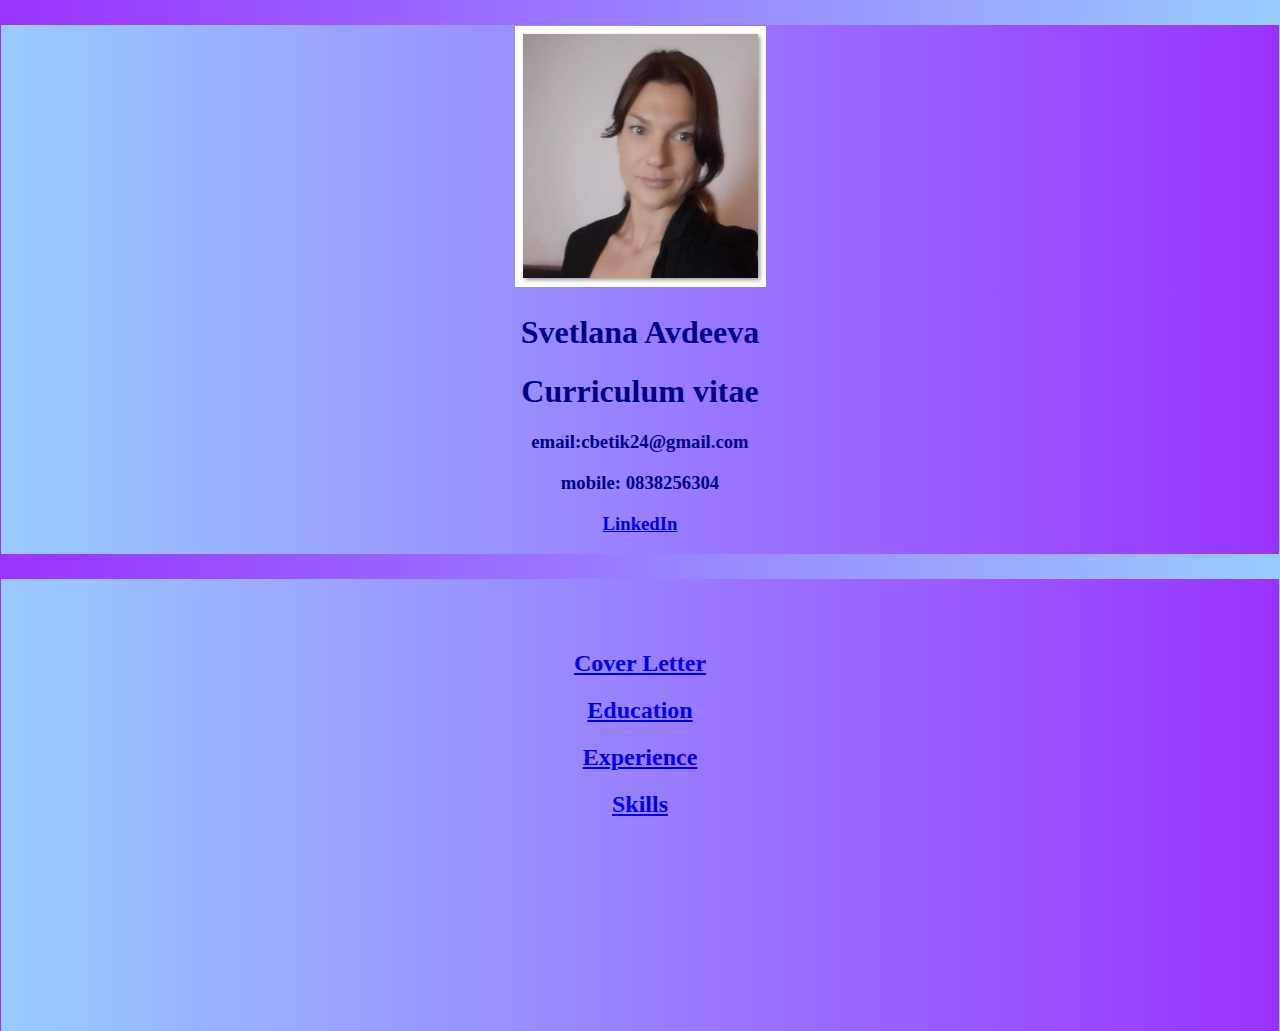
<file: index.html>
<!DOCTYPE html>
<html>
	<head>
		<title>CV</title>
		<link href="https://cdn.jsdelivr.net/npm/bootstrap@5.1.3/dist/css/bootstrap.min.css" rel="stylesheet" integrity="sha384-1BmE4kWBq78iYhFldvKuhfTAU6auU8tT94WrHftjDbrCEXSU1oBoqyl2QvZ6jIW3" crossorigin="anonymous">
		<script src="https://cdn.jsdelivr.net/npm/bootstrap@5.1.3/dist/js/bootstrap.bundle.min.js" integrity="sha384-ka7Sk0Gln4gmtz2MlQnikT1wXgYsOg+OMhuP+IlRH9sENBO0LRn5q+8nbTov4+1p" crossorigin="anonymous"></script>
		<link rel="stylesheet" href="style/style.css"/>
	</head>
	<body>
		<div class="container">
			<div class="row">
				<div class="col-sm-2 col-lg-3 show">
					<img src="images/pic.jpg" alt="photo">
				</div>
				<div class="col-sm-9 col-lg-9 show">
					<h1>Svetlana Avdeeva</h1>
					<h1>Curriculum vitae</h1>
					<h3>email:cbetik24@gmail.com
					<p>mobile: 0838256304</p>
					<p><a href="https://www.linkedin.com/in/lana-a-68714327/" target="_blank">LinkedIn</a></p></h3>
				</div>
			</div>
			<div class="row">
				<div class="col-sm-3 col-lg-3 show sidebar">
					<h2 id="links"><a href="Cover Letter/index.html">Cover Letter</a></h2>
					<h2 id="links"><a href="Education/index.html">Education</a></h2>
					<h2 id="links"><a href="Experience/index.html">Experience</a></h2>
					<h2 id="links"><a href="Skills/index.html">Skills</a></h2>
				</div>
			</div>
		</div>
	</body>
</html>
</file>
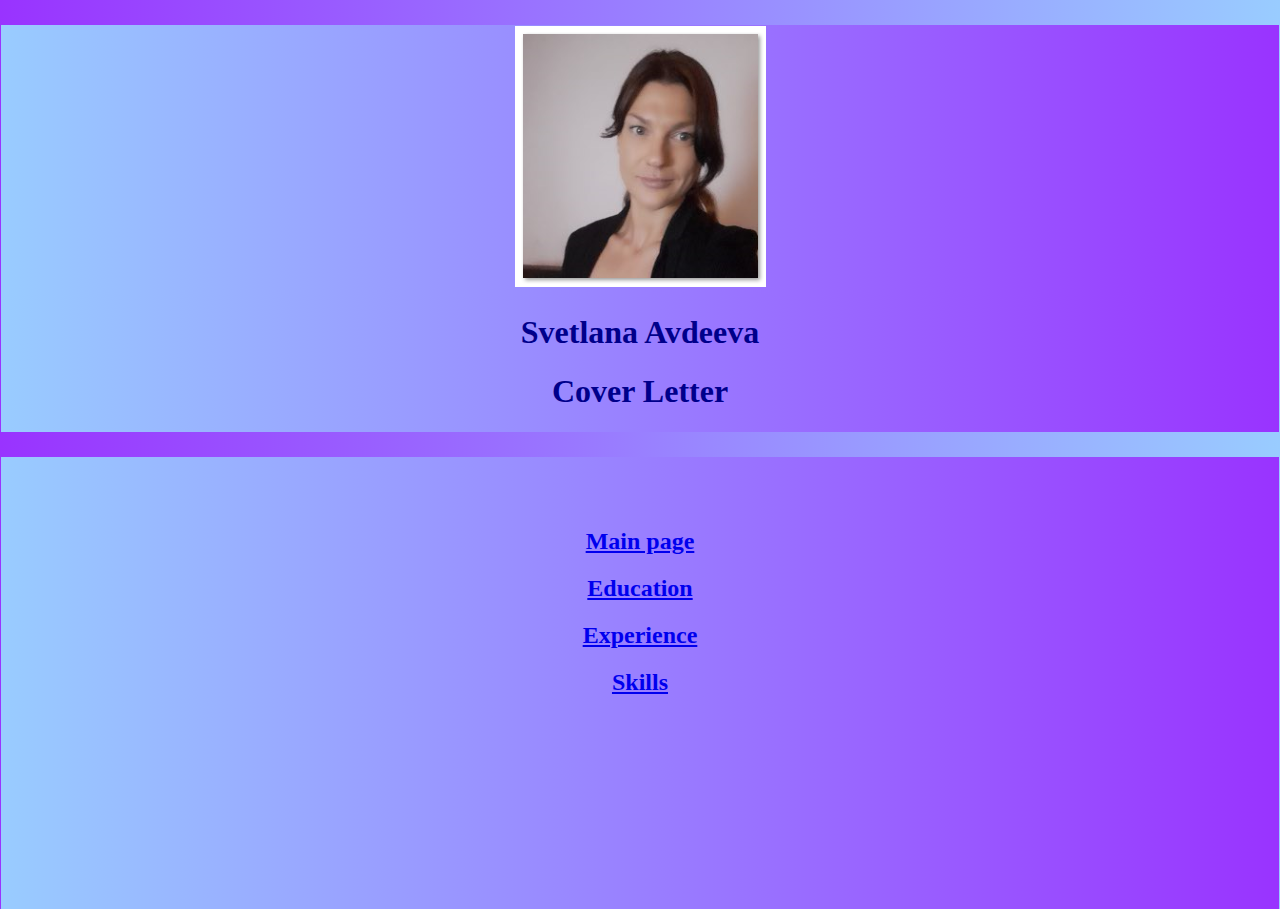
<file: Cover letter/index.html>
<!DOCTYPE html>
<html>
	<head>
		<title>Cover letter</title>
		<link href="https://cdn.jsdelivr.net/npm/bootstrap@5.1.3/dist/css/bootstrap.min.css" rel="stylesheet" integrity="sha384-1BmE4kWBq78iYhFldvKuhfTAU6auU8tT94WrHftjDbrCEXSU1oBoqyl2QvZ6jIW3" crossorigin="anonymous">
		<script src="https://cdn.jsdelivr.net/npm/bootstrap@5.1.3/dist/js/bootstrap.bundle.min.js" integrity="sha384-ka7Sk0Gln4gmtz2MlQnikT1wXgYsOg+OMhuP+IlRH9sENBO0LRn5q+8nbTov4+1p" crossorigin="anonymous"></script>
		<link rel="stylesheet" href="../style/style.css"/>
	</head>
	<body>
		<div class="container">
			<div class="row">
				<div class="col-sm-3 col-lg-3 show">
					<img src="../images/pic.jpg" alt="photo">
				</div>
				<div class="col-sm-9 col-lg-9 show">
					<h1>Svetlana Avdeeva</h1>
					<h1>Cover Letter</h1>
				</div>
			</div>
			<div class="row">
				<div class="col-sm-3 col-lg-3 show sidebar">
					<h2 id="links"><a href="../index.html">Main page</a></h2>
					<h2 id="links"><a href="../Education/index.html">Education</a></h2>
					<h2 id="links"><a href="../Experience/index.html">Experience</a></h2>
					<h2 id="links"><a href="../Skills/index.html">Skills</a></h2>
				</div>
			</div>
		</div>
	</body>
</html>
</file>
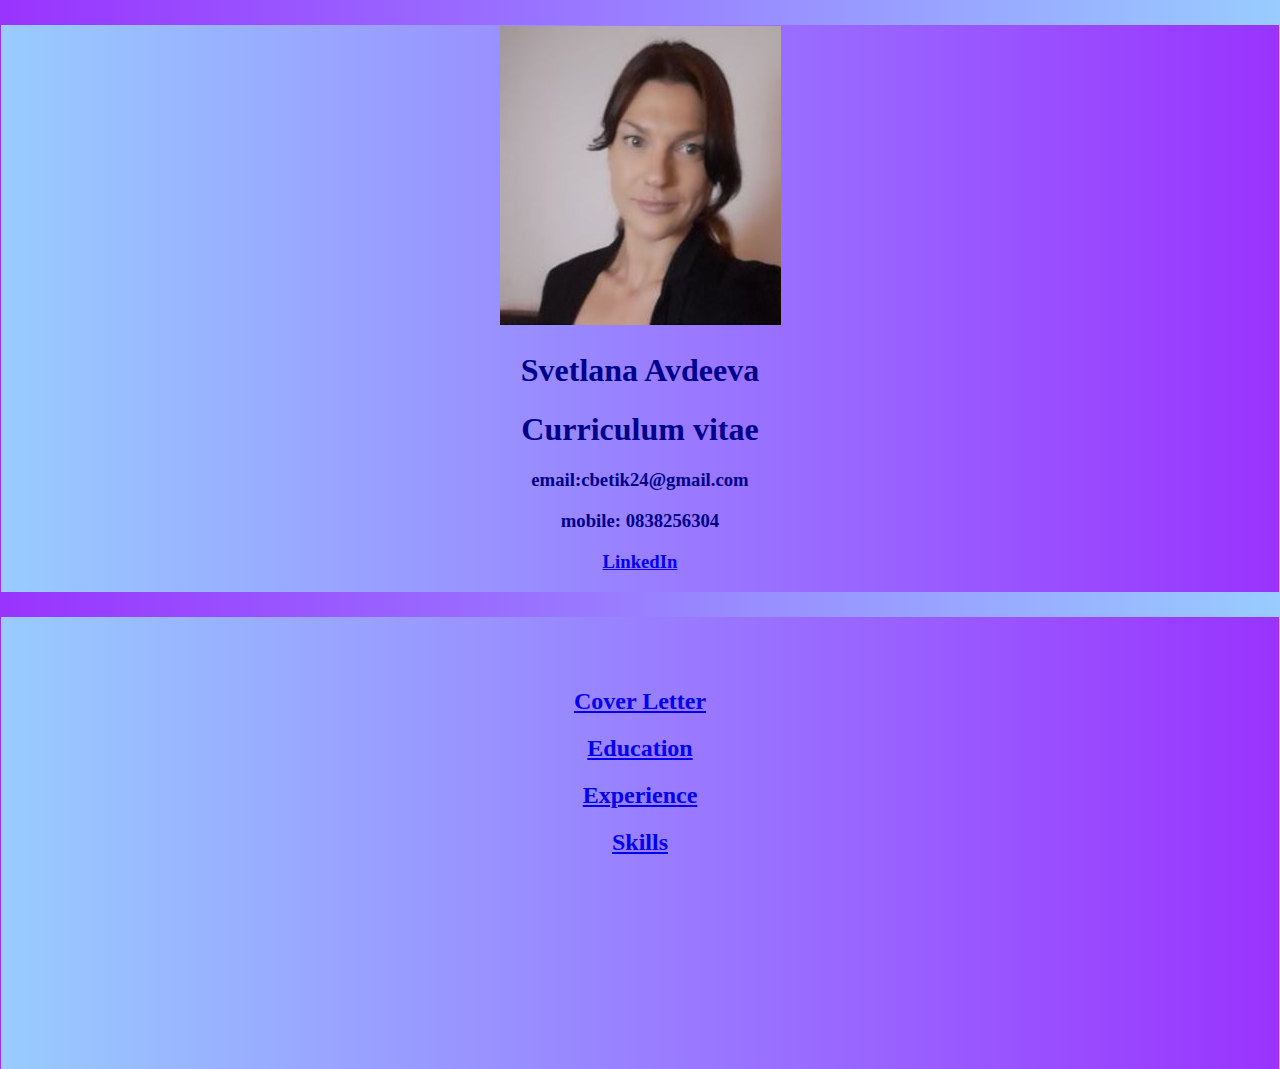
<file: CV/index.html>
<!DOCTYPE html>
<html>
	<head>
		<title>CV</title>
		<link href="https://cdn.jsdelivr.net/npm/bootstrap@5.1.3/dist/css/bootstrap.min.css" rel="stylesheet" integrity="sha384-1BmE4kWBq78iYhFldvKuhfTAU6auU8tT94WrHftjDbrCEXSU1oBoqyl2QvZ6jIW3" crossorigin="anonymous">
		<script src="https://cdn.jsdelivr.net/npm/bootstrap@5.1.3/dist/js/bootstrap.bundle.min.js" integrity="sha384-ka7Sk0Gln4gmtz2MlQnikT1wXgYsOg+OMhuP+IlRH9sENBO0LRn5q+8nbTov4+1p" crossorigin="anonymous"></script>
		<link rel="stylesheet" href="style/style.css"/>
	</head>
	<body>
		<div class="container">
			<div class="row">
				<div class="col-sm-2 col-lg-3 show">
					<img src="images/pic.jpg" alt="photo">
				</div>
				<div class="col-sm-9 col-lg-9 show">
					<h1>Svetlana Avdeeva</h1>
					<h1>Curriculum vitae</h1>
					<h3>email:cbetik24@gmail.com
					<p>mobile: 0838256304</p>
					<p><a href="https://www.linkedin.com/in/lana-a-68714327/" target="_blank">LinkedIn</a></p></h3>
				</div>
			</div>
			<div class="row">
				<div class="col-sm-3 col-lg-3 show sidebar">
					<h2 id="links"><a href="Cover Letter/index.html">Cover Letter</a></h2>
					<h2 id="links"><a href="Education/index.html">Education</a></h2>
					<h2 id="links"><a href="Experience/index.html">Experience</a></h2>
					<h2 id="links"><a href="Skills/index.html">Skills</a></h2>
				</div>
			</div>
		</div>
	</body>
</html>
</file>
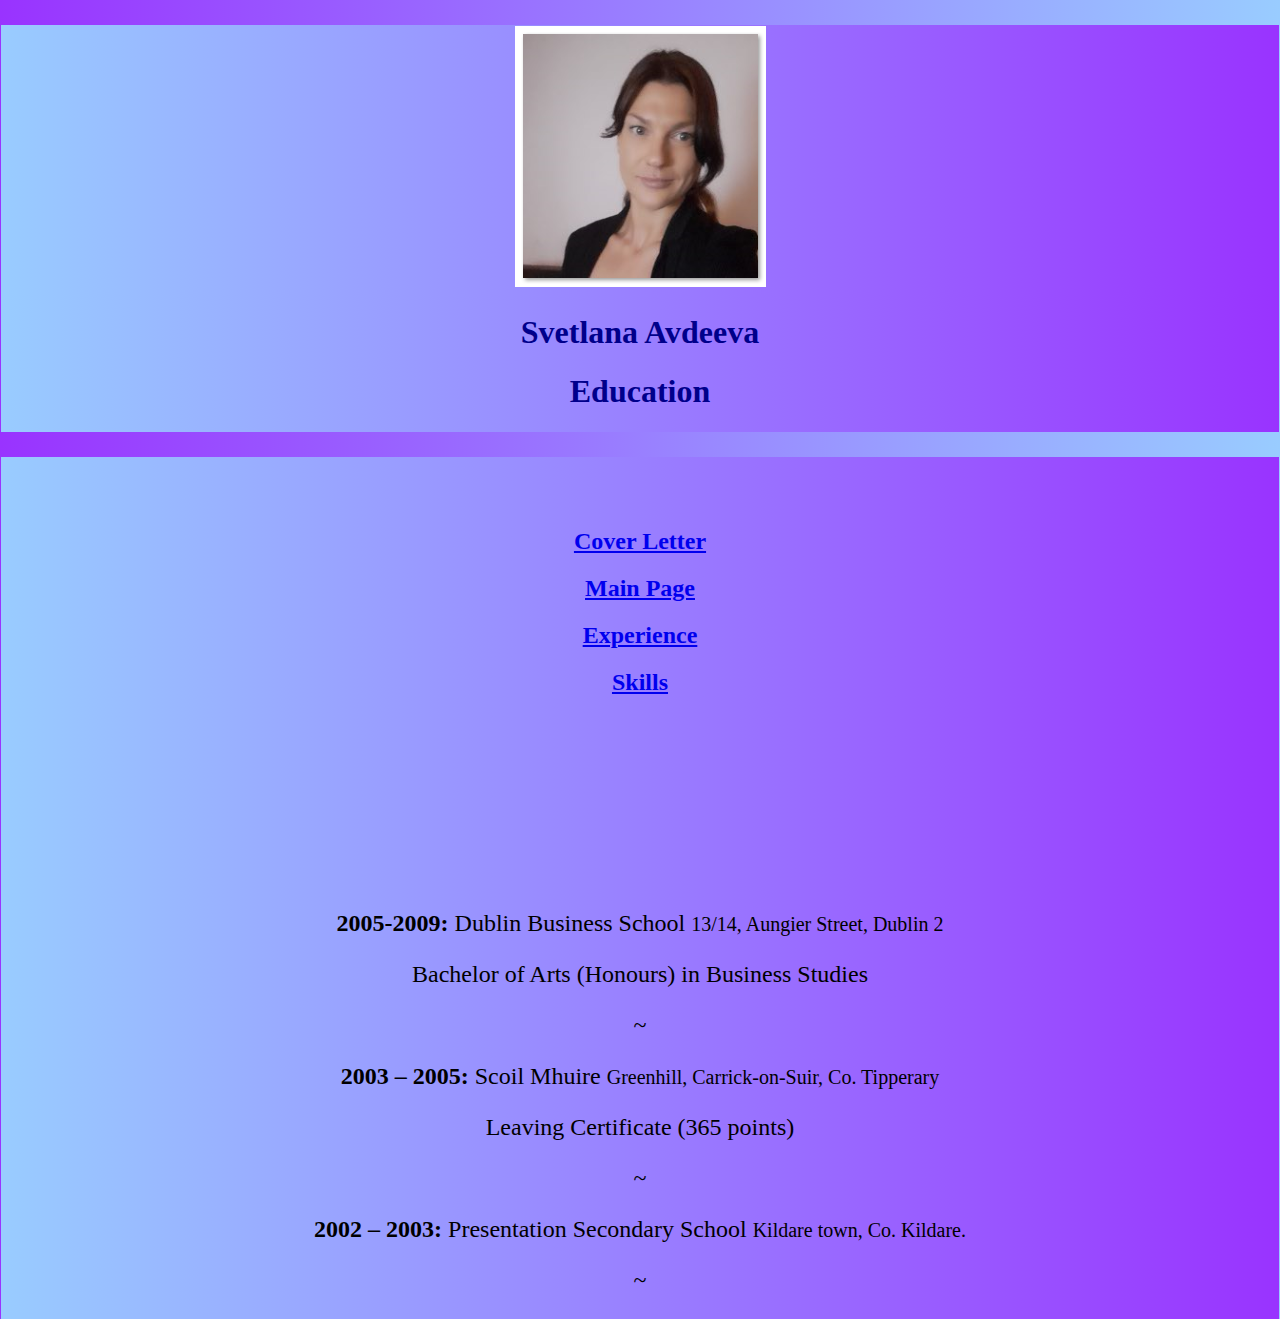
<file: Education/index.html>
<!DOCTYPE html>
<html>
	<head>
		<title>Education</title>
		<link href="https://cdn.jsdelivr.net/npm/bootstrap@5.1.3/dist/css/bootstrap.min.css" rel="stylesheet" integrity="sha384-1BmE4kWBq78iYhFldvKuhfTAU6auU8tT94WrHftjDbrCEXSU1oBoqyl2QvZ6jIW3" crossorigin="anonymous">
		<script src="https://cdn.jsdelivr.net/npm/bootstrap@5.1.3/dist/js/bootstrap.bundle.min.js" integrity="sha384-ka7Sk0Gln4gmtz2MlQnikT1wXgYsOg+OMhuP+IlRH9sENBO0LRn5q+8nbTov4+1p" crossorigin="anonymous"></script>
		<link rel="stylesheet" href="../style/style.css"/>
	</head>
	<body>
		<div class="container">
			<div class="row">
				<div class="col-sm-3 col-lg-3 show">
					<img src="../images/pic.jpg" alt="photo">
				</div>
				<div class="col-sm-9 col-lg-9 show">
					<h1>Svetlana Avdeeva</h1>
					<h1>Education</h1>
				</div>
			</div>
			<div class="row">
				<div class="col-sm-3 col-lg-3 show sidebar">
					<h2 id="links"><a href="../Cover Letter/index.html">Cover Letter</a></h2>
					<h2 id="links"><a href="../index.html">Main Page</a></h2>
					<h2 id="links"><a href="../Experience/index.html">Experience</a></h2>
					<h2 id="links"><a href="../Skills/index.html">Skills</a></h2>
				</div>
				<div class="col-sm-9 col-lg-9 show text">
					<b>2005-2009:</b> Dublin Business School <small> 13/14, Aungier Street, Dublin 2</small>
					<p>Bachelor of Arts (Honours) in Business Studies</p>
					<p>~</p>
					<p><b>2003 – 2005:</b> Scoil Mhuire  <small>Greenhill, Carrick-on-Suir, Co. Tipperary</small></p>
					<p>Leaving Certificate (365 points) </p>
					<p>~</p>
					<p><b>2002 – 2003:</b> Presentation Secondary School <small> Kildare town, Co. Kildare.</small></p>
					<p>~</p>
				</div>
			</div>
		</div>
	</body>
</html>
</file>
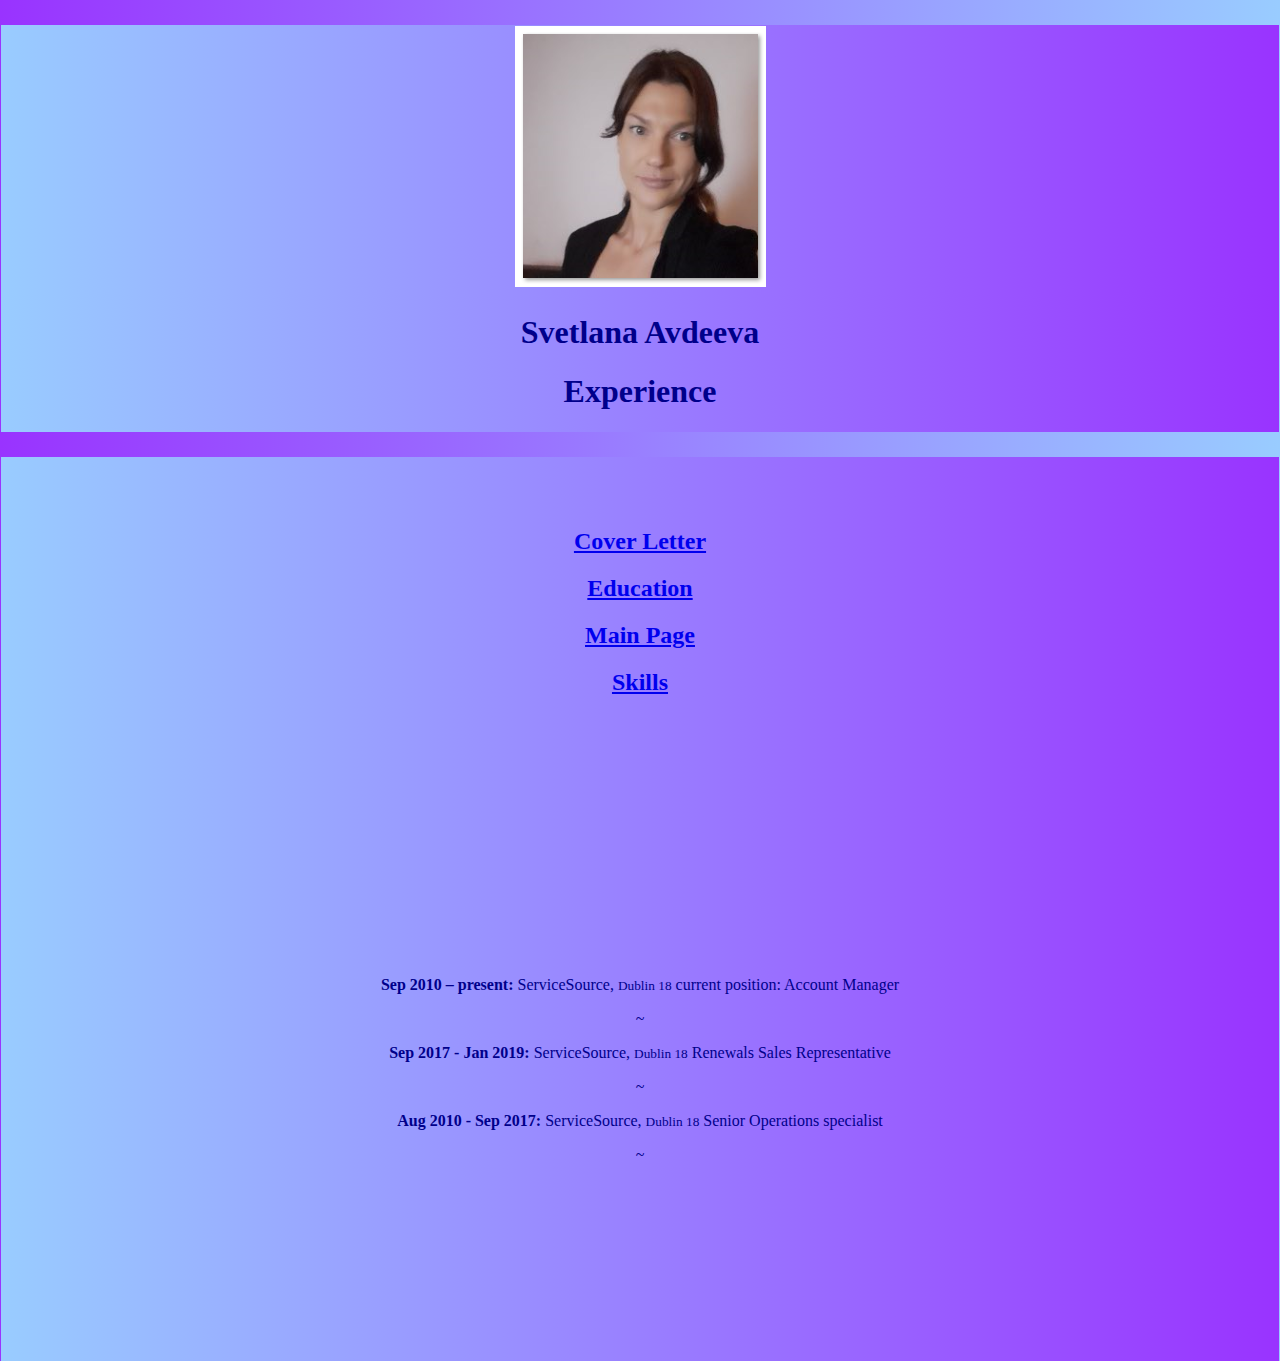
<file: Experience/index.html>
<!DOCTYPE html>
<html>
	<head>
		<title>Experience</title>
		<link href="https://cdn.jsdelivr.net/npm/bootstrap@5.1.3/dist/css/bootstrap.min.css" rel="stylesheet" integrity="sha384-1BmE4kWBq78iYhFldvKuhfTAU6auU8tT94WrHftjDbrCEXSU1oBoqyl2QvZ6jIW3" crossorigin="anonymous">
		<script src="https://cdn.jsdelivr.net/npm/bootstrap@5.1.3/dist/js/bootstrap.bundle.min.js" integrity="sha384-ka7Sk0Gln4gmtz2MlQnikT1wXgYsOg+OMhuP+IlRH9sENBO0LRn5q+8nbTov4+1p" crossorigin="anonymous"></script>
		<link rel="stylesheet" href="../style/style.css"/>
	</head>
	<body>
		<div class="container">
			<div class="row">
				<div class="col-sm-3 col-lg-3 show">
					<img src="../images/pic.jpg" alt="photo">
				</div>
				<div class="col-sm-9 col-lg-9 show">
					<h1>Svetlana Avdeeva</h1>
					<h1>Experience</h1>
				</div>
			</div>
			<div class="row">
				<div class="col-sm-3 col-lg-3 show sidebar">
					<h2 id="links"><a href="../Cover Letter/index.html">Cover Letter</a></h2>
					<h2 id="links"><a href="../Education/index.html">Education</a></h2>
					<h2 id="links"><a href="../index.html">Main Page</a></h2>
					<h2 id="links"><a href="../Skills/index.html">Skills</a></h2>
				</div>
				<div class="col-sm-9 col-lg-9 show sidebar">
					<b><p>Sep 2010 – present: </b>ServiceSource, <small>Dublin 18</small> current position: Account Manager</p>
					<p>~</p>
					<b><p>Sep 2017 - Jan 2019: </b>ServiceSource, <small>Dublin 18</small> Renewals Sales Representative</p>
					<p>~</p>
					<b><p>Aug 2010 - Sep 2017: </b>ServiceSource, <small>Dublin 18</small> Senior Operations specialist</p>			
					<p>~</p>
				</div>
			</div>
		</div>
	</body>
</html>
</file>
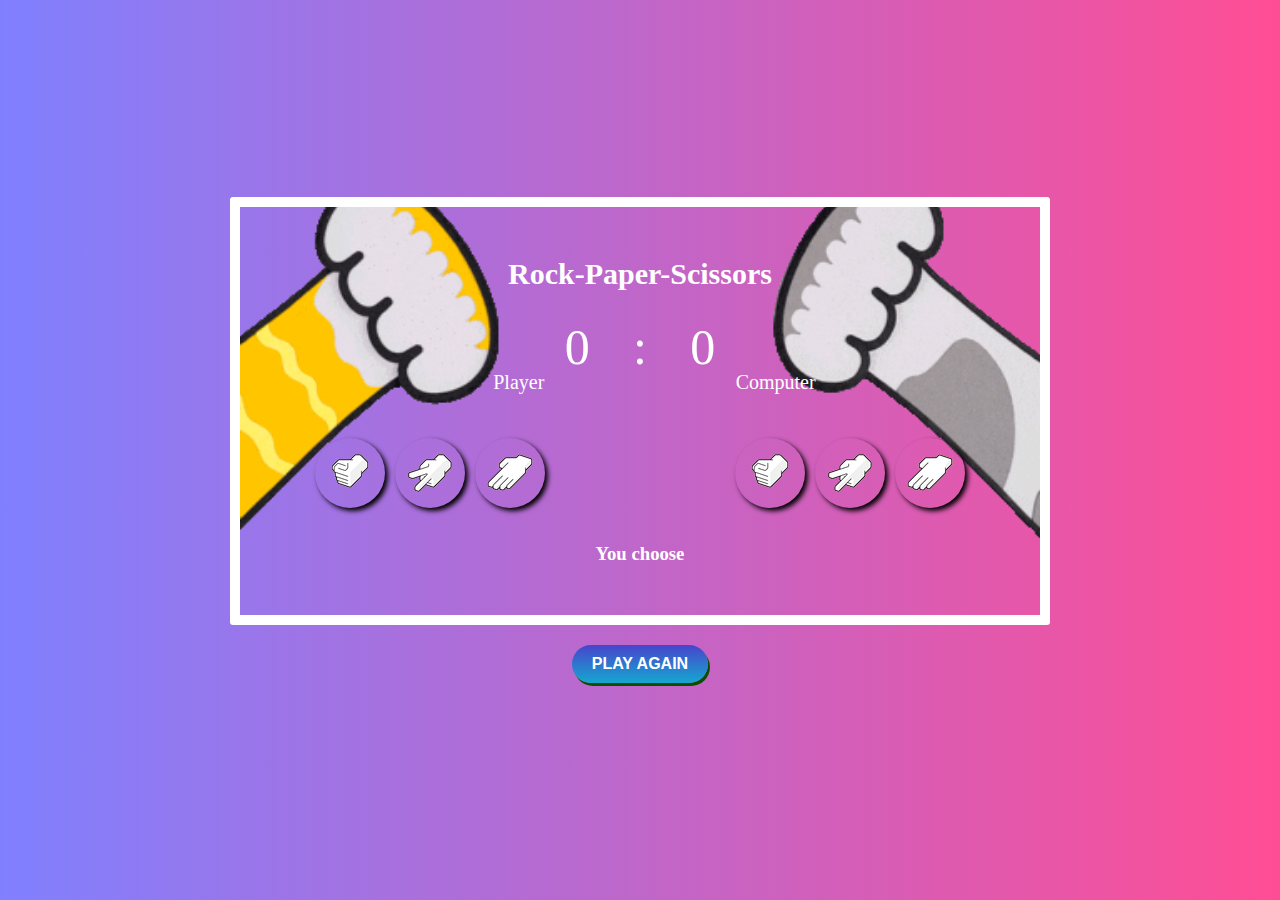
<file: RPS/index.html>
<!--
create a rock, paper, scissors game using if statements
https://wrpsa.com/the-official-rules-of-rock-paper-scissors/
When you have completed your game, please commit to GitHub and upload a text document with the link here
-->
<!DOCTYPE html>
<html>
<head>
	<title>Rock, Paper, Scissors</title>
	<link rel="stylesheet" href="css/style.css">	
	<link rel="icon" type="image/png" sizes="16x16" href="fav/icon4.png">
</head>
<body>
	<div class="game">
	<h1>Rock-Paper-Scissors</h1>
		<div class="score-box">
			<div class="score score-user">0</div>
			<span>:</span>
			<div class="score score-comp">0</div>
		</div>
		<div class="field-container">
			<div class="user-field">
				<button class="field rock" data-field="r"></button>
				<button class="field scissors" data-field="s"></button>
				<button class="field paper" data-field="p"></button>
			</div>
			<div class="comp-field">
				<button class="field rock" data-field="r"></button>
				<button class="field scissors" data-field="s"></button>
				<button class="field paper" data-field="p"></button>
			</div>
		</div>
		<h3 class="result">You choose</h3>
	</div>
	<div class="buttons">
		<button class="play">Play again</button>
	</div>
		<audio src="#" class="sound"></audio>
		<script src="js/script.js"></script>
	</body>
</html>
</file>
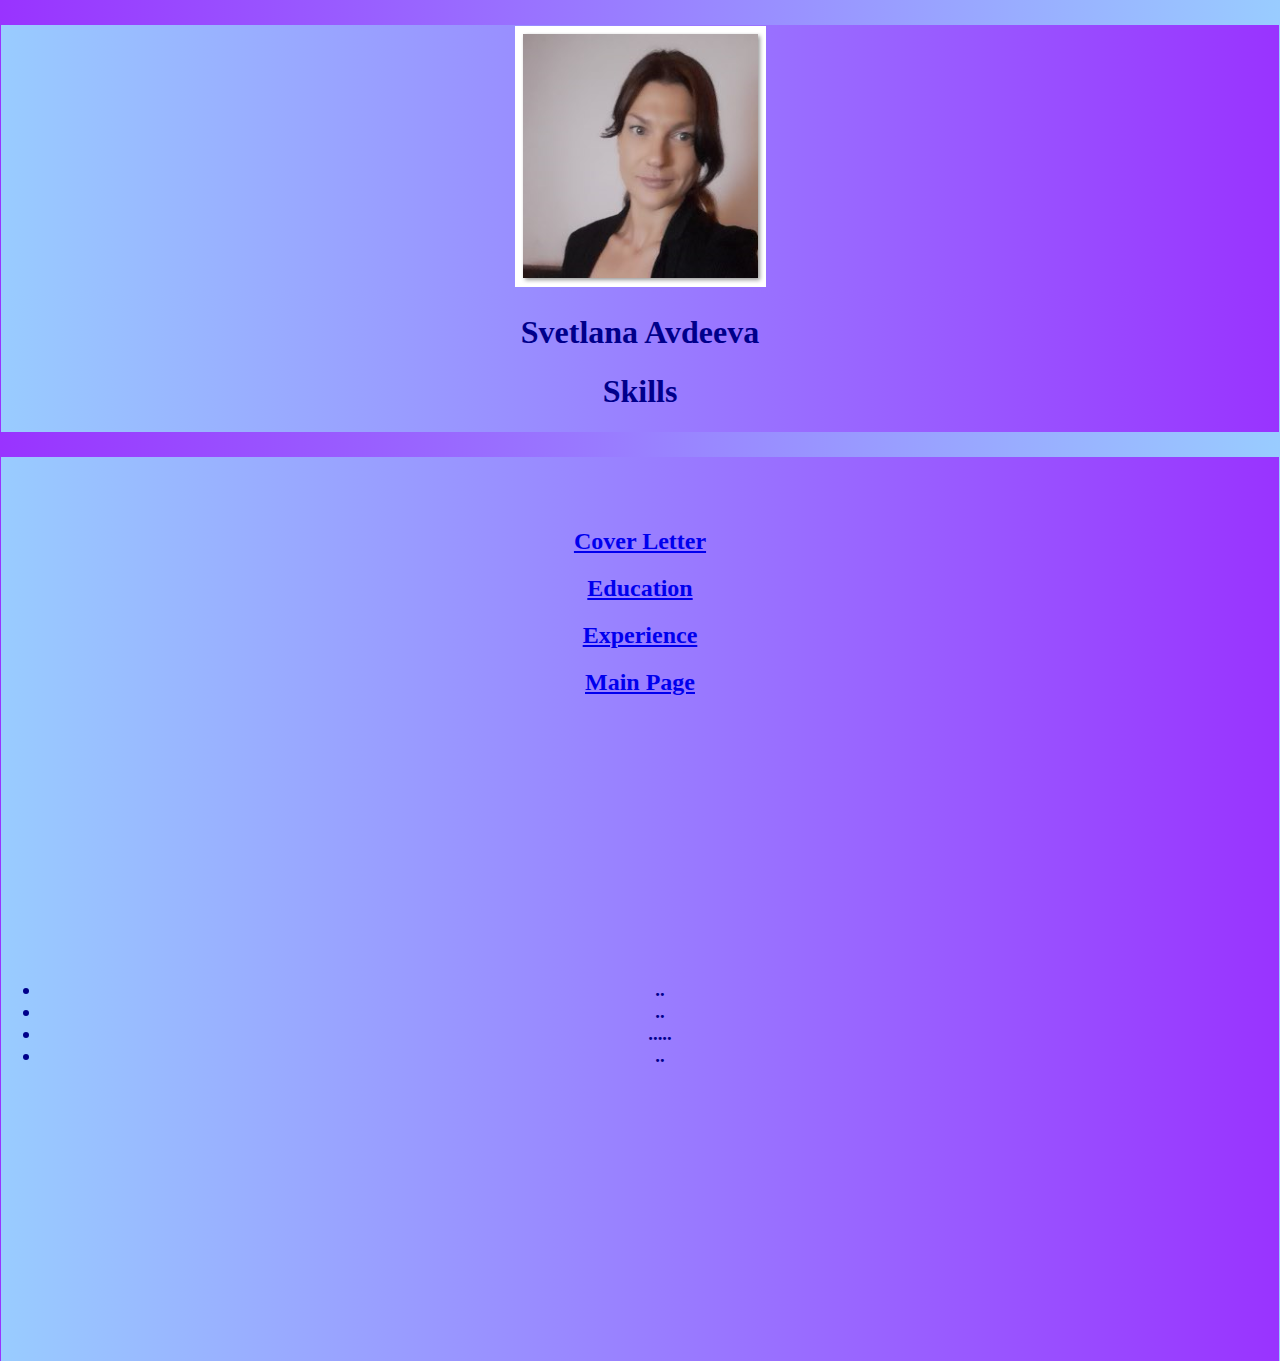
<file: Skills/index.html>
<!DOCTYPE html>
<html>
	<head>
		<title>Skills</title>
		<link href="https://cdn.jsdelivr.net/npm/bootstrap@5.1.3/dist/css/bootstrap.min.css" rel="stylesheet" integrity="sha384-1BmE4kWBq78iYhFldvKuhfTAU6auU8tT94WrHftjDbrCEXSU1oBoqyl2QvZ6jIW3" crossorigin="anonymous">
		<script src="https://cdn.jsdelivr.net/npm/bootstrap@5.1.3/dist/js/bootstrap.bundle.min.js" integrity="sha384-ka7Sk0Gln4gmtz2MlQnikT1wXgYsOg+OMhuP+IlRH9sENBO0LRn5q+8nbTov4+1p" crossorigin="anonymous"></script>
		<link rel="stylesheet" href="../style/style.css"/>
	</head>
	<body>
		<div class="container">
			<div class="row">
				<div class="col-sm-3 col-lg-3 show">
					<img src="../images/pic.jpg" alt="photo">
				</div>
				<div class="col-sm-9 col-lg-9 show">
					<h1>Svetlana Avdeeva</h1>
					<h1>Skills</h1>
				</div>
			</div>
			<div class="row">
				<div class="col-sm-3 col-lg-3 show sidebar">
					<h2 id="links"><a href="../Cover Letter/index.html">Cover Letter</a></h2>
					<h2 id="links"><a href="../Education/index.html">Education</a></h2>
					<h2 id="links"><a href="../Experience/index.html">Experience</a></h2>
					<h2 id="links"><a href="../index.html">Main Page</a></h2>
				</div>
				<div class="col-sm-9 col-lg-9 show sidebar">
					<h3><ul>
						<li>..</li>
						<li>..</li>
						<li>.....</li>
						<li>..</li>
					</ul></h3>
				</div>
			</div>
		</div>
	</body>
</html>
</file>
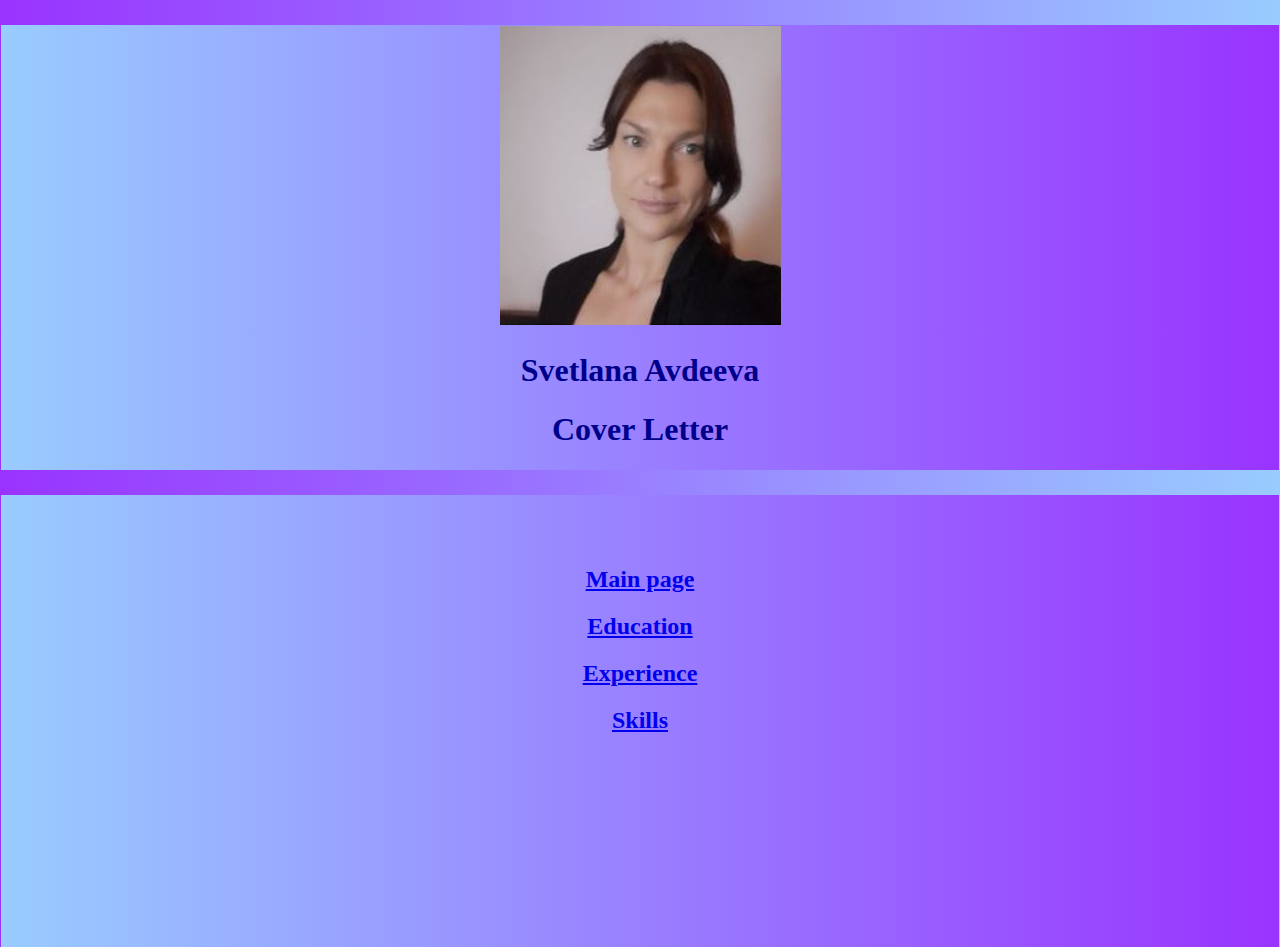
<file: CV/Cover letter/index.html>
<!DOCTYPE html>
<html>
	<head>
		<title>Cover letter</title>
		<link href="https://cdn.jsdelivr.net/npm/bootstrap@5.1.3/dist/css/bootstrap.min.css" rel="stylesheet" integrity="sha384-1BmE4kWBq78iYhFldvKuhfTAU6auU8tT94WrHftjDbrCEXSU1oBoqyl2QvZ6jIW3" crossorigin="anonymous">
		<script src="https://cdn.jsdelivr.net/npm/bootstrap@5.1.3/dist/js/bootstrap.bundle.min.js" integrity="sha384-ka7Sk0Gln4gmtz2MlQnikT1wXgYsOg+OMhuP+IlRH9sENBO0LRn5q+8nbTov4+1p" crossorigin="anonymous"></script>
		<link rel="stylesheet" href="../style/style.css"/>
	</head>
	<body>
		<div class="container">
			<div class="row">
				<div class="col-sm-3 col-lg-3 show">
					<img src="../images/pic.jpg" alt="photo">
				</div>
				<div class="col-sm-9 col-lg-9 show">
					<h1>Svetlana Avdeeva</h1>
					<h1>Cover Letter</h1>
				</div>
			</div>
			<div class="row">
				<div class="col-sm-3 col-lg-3 show sidebar">
					<h2 id="links"><a href="../index.html">Main page</a></h2>
					<h2 id="links"><a href="../Education/index.html">Education</a></h2>
					<h2 id="links"><a href="../Experience/index.html">Experience</a></h2>
					<h2 id="links"><a href="../Skills/index.html">Skills</a></h2>
				</div>
			</div>
		</div>
	</body>
</html>
</file>
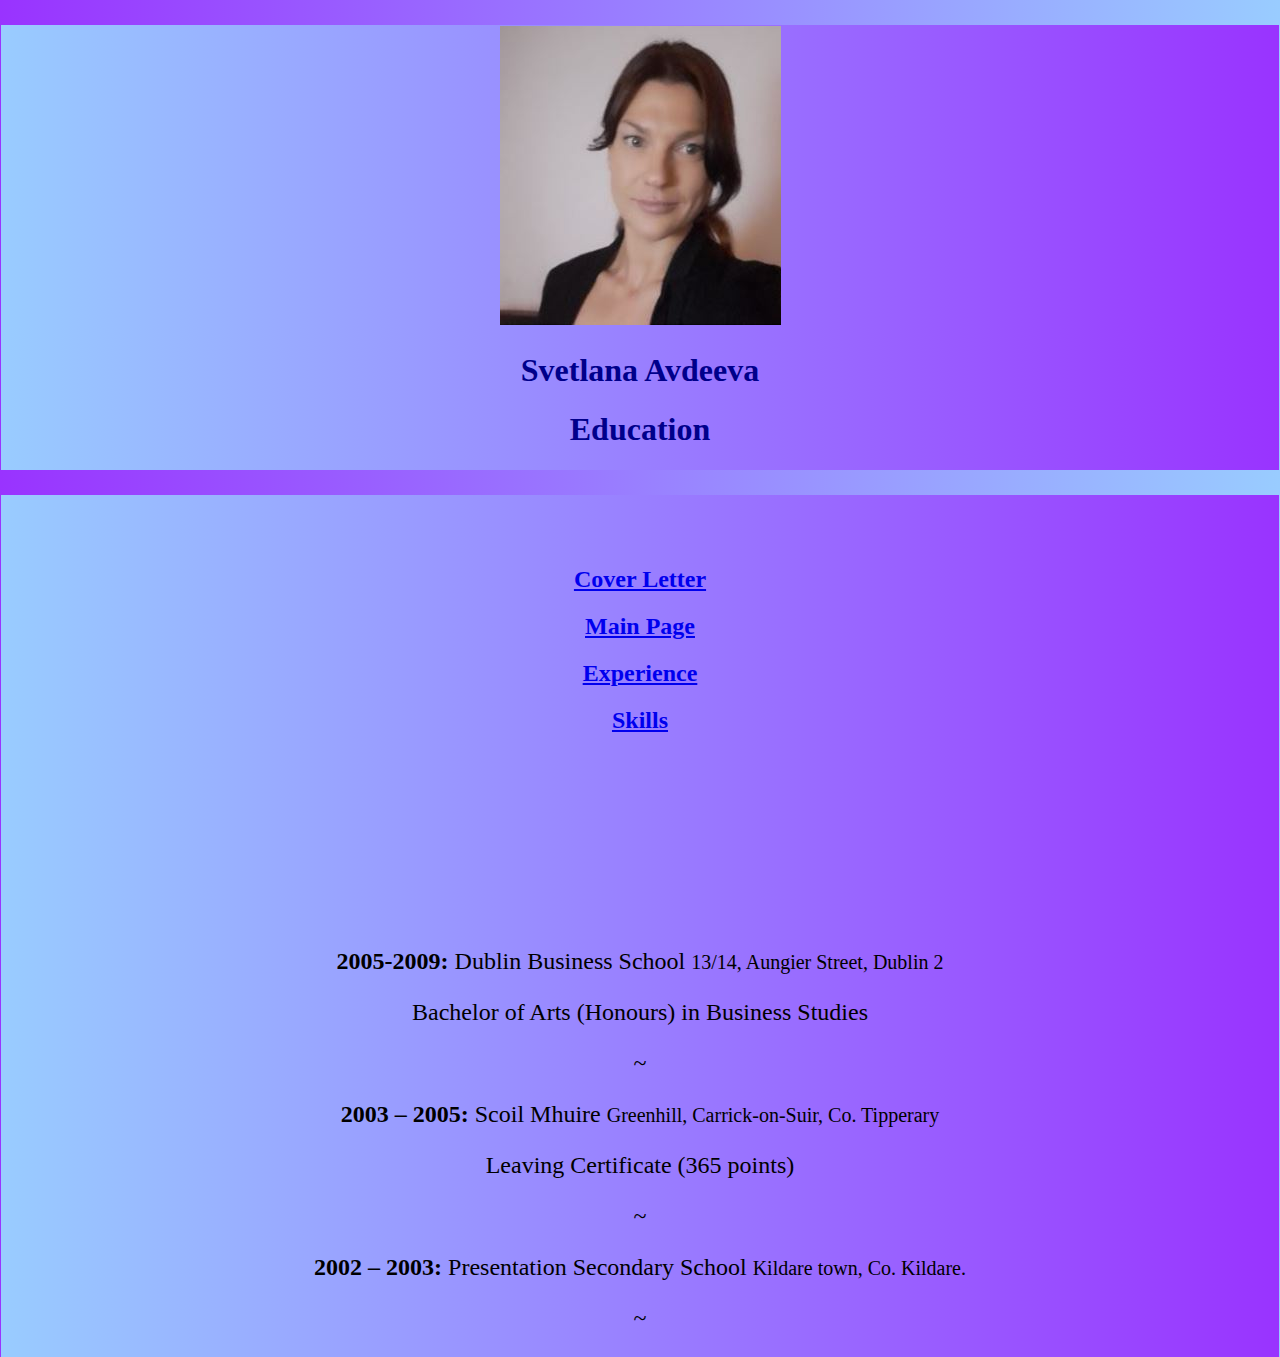
<file: CV/Education/index.html>
<!DOCTYPE html>
<html>
	<head>
		<title>Education</title>
		<link href="https://cdn.jsdelivr.net/npm/bootstrap@5.1.3/dist/css/bootstrap.min.css" rel="stylesheet" integrity="sha384-1BmE4kWBq78iYhFldvKuhfTAU6auU8tT94WrHftjDbrCEXSU1oBoqyl2QvZ6jIW3" crossorigin="anonymous">
		<script src="https://cdn.jsdelivr.net/npm/bootstrap@5.1.3/dist/js/bootstrap.bundle.min.js" integrity="sha384-ka7Sk0Gln4gmtz2MlQnikT1wXgYsOg+OMhuP+IlRH9sENBO0LRn5q+8nbTov4+1p" crossorigin="anonymous"></script>
		<link rel="stylesheet" href="../style/style.css"/>
	</head>
	<body>
		<div class="container">
			<div class="row">
				<div class="col-sm-3 col-lg-3 show">
					<img src="../images/pic.jpg" alt="photo">
				</div>
				<div class="col-sm-9 col-lg-9 show">
					<h1>Svetlana Avdeeva</h1>
					<h1>Education</h1>
				</div>
			</div>
			<div class="row">
				<div class="col-sm-3 col-lg-3 show sidebar">
					<h2 id="links"><a href="../Cover Letter/index.html">Cover Letter</a></h2>
					<h2 id="links"><a href="../index.html">Main Page</a></h2>
					<h2 id="links"><a href="../Experience/index.html">Experience</a></h2>
					<h2 id="links"><a href="../Skills/index.html">Skills</a></h2>
				</div>
				<div class="col-sm-9 col-lg-9 show text">
					<b>2005-2009:</b> Dublin Business School <small> 13/14, Aungier Street, Dublin 2</small>
					<p>Bachelor of Arts (Honours) in Business Studies</p>
					<p>~</p>
					<p><b>2003 – 2005:</b> Scoil Mhuire  <small>Greenhill, Carrick-on-Suir, Co. Tipperary</small></p>
					<p>Leaving Certificate (365 points) </p>
					<p>~</p>
					<p><b>2002 – 2003:</b> Presentation Secondary School <small> Kildare town, Co. Kildare.</small></p>
					<p>~</p>
				</div>
			</div>
		</div>
	</body>
</html>
</file>
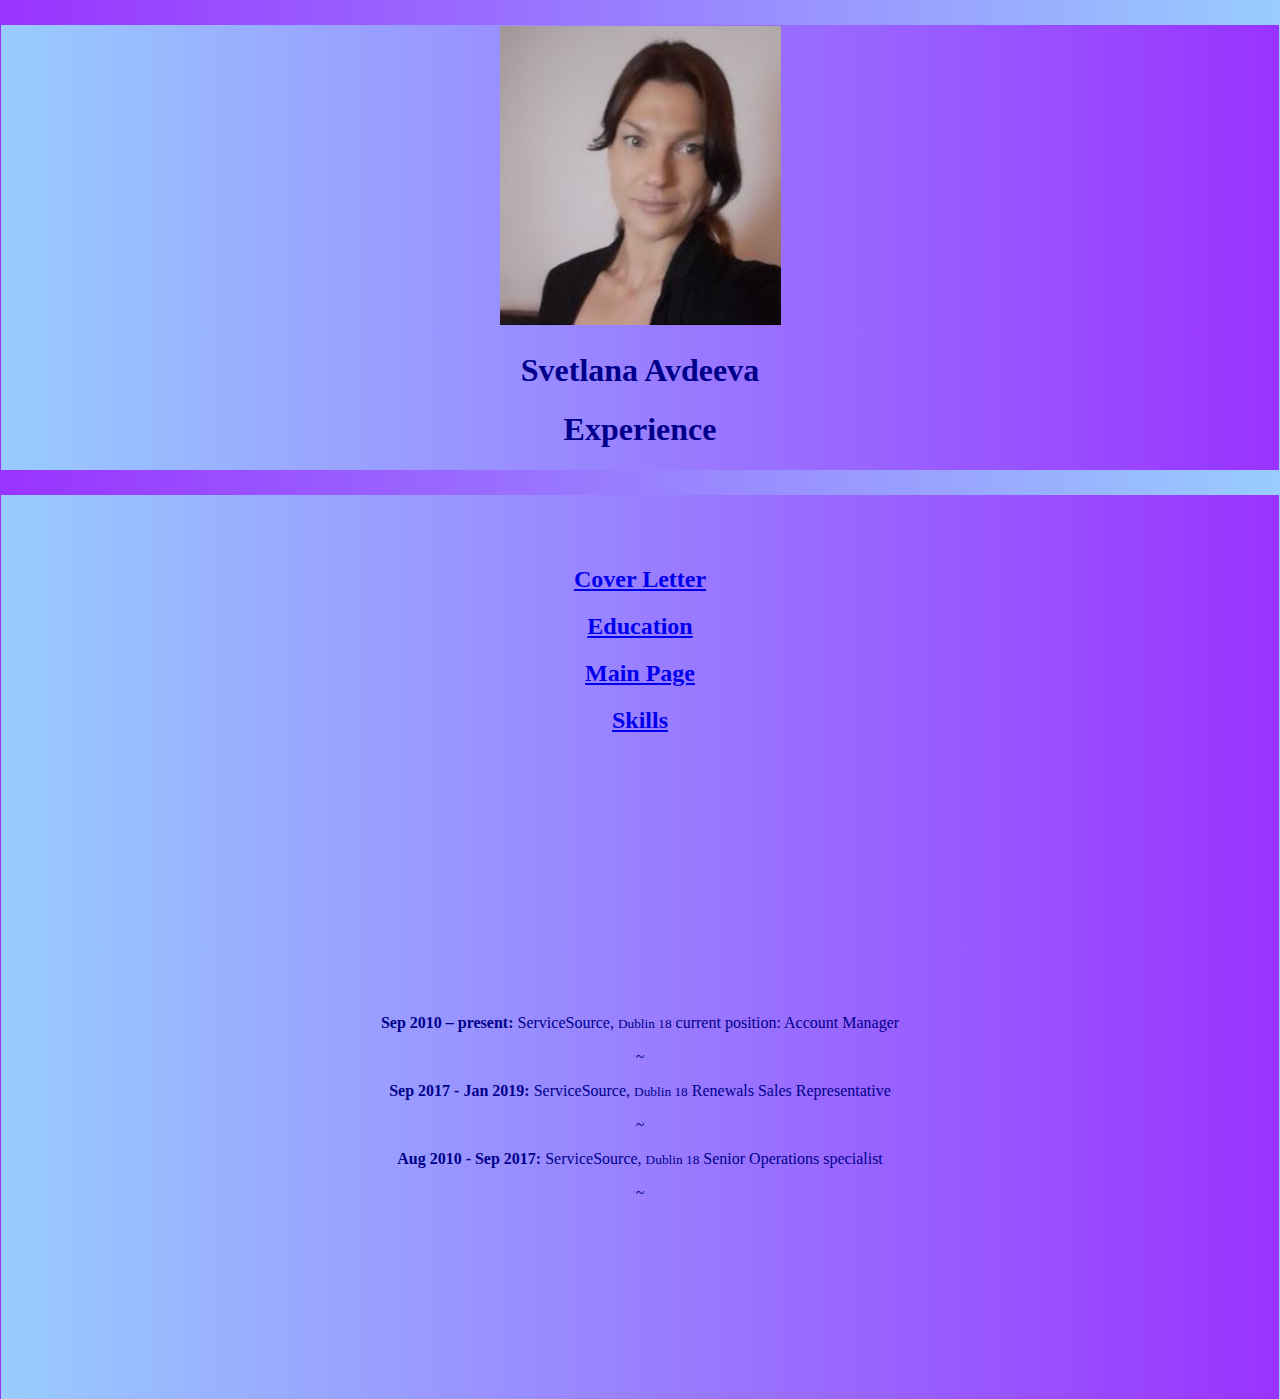
<file: CV/Experience/index.html>
<!DOCTYPE html>
<html>
	<head>
		<title>Experience</title>
		<link href="https://cdn.jsdelivr.net/npm/bootstrap@5.1.3/dist/css/bootstrap.min.css" rel="stylesheet" integrity="sha384-1BmE4kWBq78iYhFldvKuhfTAU6auU8tT94WrHftjDbrCEXSU1oBoqyl2QvZ6jIW3" crossorigin="anonymous">
		<script src="https://cdn.jsdelivr.net/npm/bootstrap@5.1.3/dist/js/bootstrap.bundle.min.js" integrity="sha384-ka7Sk0Gln4gmtz2MlQnikT1wXgYsOg+OMhuP+IlRH9sENBO0LRn5q+8nbTov4+1p" crossorigin="anonymous"></script>
		<link rel="stylesheet" href="../style/style.css"/>
	</head>
	<body>
		<div class="container">
			<div class="row">
				<div class="col-sm-3 col-lg-3 show">
					<img src="../images/pic.jpg" alt="photo">
				</div>
				<div class="col-sm-9 col-lg-9 show">
					<h1>Svetlana Avdeeva</h1>
					<h1>Experience</h1>
				</div>
			</div>
			<div class="row">
				<div class="col-sm-3 col-lg-3 show sidebar">
					<h2 id="links"><a href="../Cover Letter/index.html">Cover Letter</a></h2>
					<h2 id="links"><a href="../Education/index.html">Education</a></h2>
					<h2 id="links"><a href="../index.html">Main Page</a></h2>
					<h2 id="links"><a href="../Skills/index.html">Skills</a></h2>
				</div>
				<div class="col-sm-9 col-lg-9 show sidebar">
					<b><p>Sep 2010 – present: </b>ServiceSource, <small>Dublin 18</small> current position: Account Manager</p>
					<p>~</p>
					<b><p>Sep 2017 - Jan 2019: </b>ServiceSource, <small>Dublin 18</small> Renewals Sales Representative</p>
					<p>~</p>
					<b><p>Aug 2010 - Sep 2017: </b>ServiceSource, <small>Dublin 18</small> Senior Operations specialist</p>			
					<p>~</p>
				</div>
			</div>
		</div>
	</body>
</html>
</file>
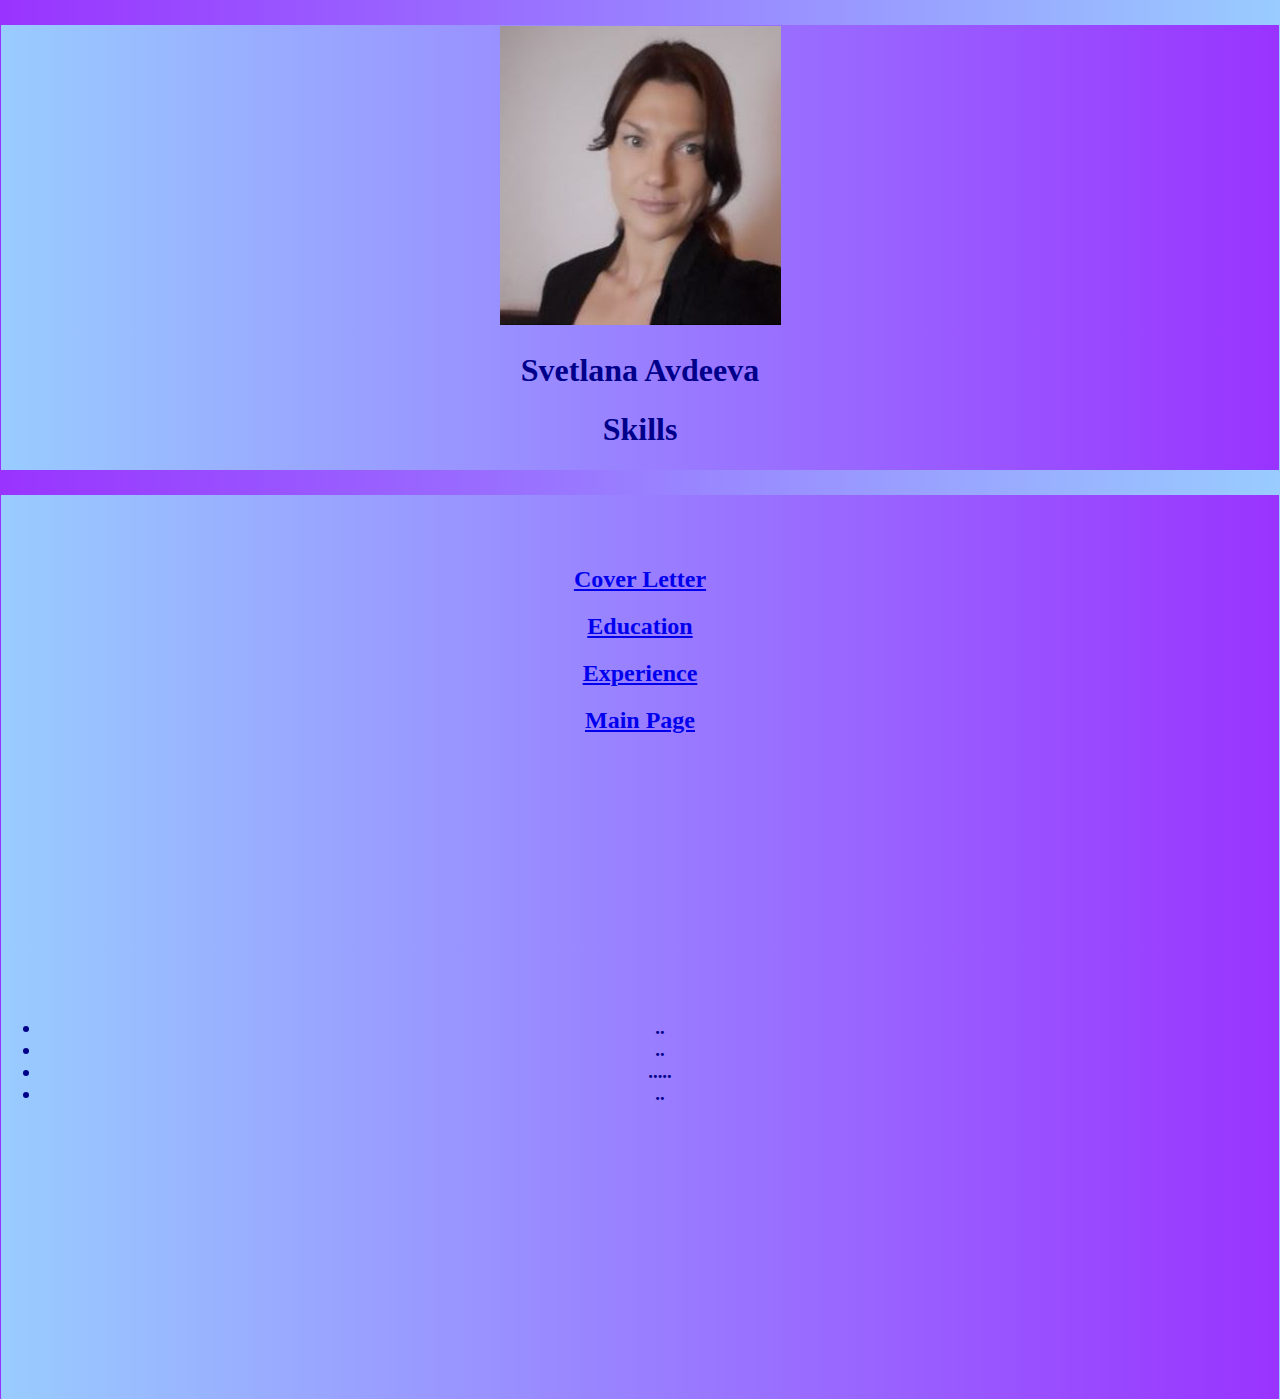
<file: CV/Skills/index.html>
<!DOCTYPE html>
<html>
	<head>
		<title>Skills</title>
		<link href="https://cdn.jsdelivr.net/npm/bootstrap@5.1.3/dist/css/bootstrap.min.css" rel="stylesheet" integrity="sha384-1BmE4kWBq78iYhFldvKuhfTAU6auU8tT94WrHftjDbrCEXSU1oBoqyl2QvZ6jIW3" crossorigin="anonymous">
		<script src="https://cdn.jsdelivr.net/npm/bootstrap@5.1.3/dist/js/bootstrap.bundle.min.js" integrity="sha384-ka7Sk0Gln4gmtz2MlQnikT1wXgYsOg+OMhuP+IlRH9sENBO0LRn5q+8nbTov4+1p" crossorigin="anonymous"></script>
		<link rel="stylesheet" href="../style/style.css"/>
	</head>
	<body>
		<div class="container">
			<div class="row">
				<div class="col-sm-3 col-lg-3 show">
					<img src="../images/pic.jpg" alt="photo">
				</div>
				<div class="col-sm-9 col-lg-9 show">
					<h1>Svetlana Avdeeva</h1>
					<h1>Skills</h1>
				</div>
			</div>
			<div class="row">
				<div class="col-sm-3 col-lg-3 show sidebar">
					<h2 id="links"><a href="../Cover Letter/index.html">Cover Letter</a></h2>
					<h2 id="links"><a href="../Education/index.html">Education</a></h2>
					<h2 id="links"><a href="../Experience/index.html">Experience</a></h2>
					<h2 id="links"><a href="../index.html">Main Page</a></h2>
				</div>
				<div class="col-sm-9 col-lg-9 show sidebar">
					<h3><ul>
						<li>..</li>
						<li>..</li>
						<li>.....</li>
						<li>..</li>
					</ul></h3>
				</div>
			</div>
		</div>
	</body>
</html>
</file>
<file: style/style.css>
body{
	margin: 0px;
	font-family: "Brush Script MT", cursive;
	color:darkblue;
	text-align: center;
	background: linear-gradient(to right, #9933ff 0%, #99ccff  100%);

}
@mixin make-container($padding-x: $container-padding-x) {
  width: 100%;
  padding-right: $padding-x;
  padding-left: $padding-x;
  margin-right: auto;
  margin-left: auto;
}
.row{
	margin-top:25px;
	min-height:150px;
	justify-content:space-between;
}
.show{
	background: linear-gradient(to left, #9933ff 0%, #99ccff  100%) ;
	border:1px solid transparent;
}
.sidebar{
	min-height:400px;
	padding-top:50px;
}


.text{
	color:black;
	font-size:150%;	
}

.links{
	font-size:200%;
}
</file>
<file: CV/style/style.css>
body{
	margin: 0px;
	font-family: "Brush Script MT", cursive;
	color:darkblue;
	text-align: center;
	background: linear-gradient(to right, #9933ff 0%, #99ccff  100%);

}
@mixin make-container($padding-x: $container-padding-x) {
  width: 100%;
  padding-right: $padding-x;
  padding-left: $padding-x;
  margin-right: auto;
  margin-left: auto;
}
.row{
	margin-top:25px;
	min-height:150px;
	justify-content:space-between;
}
.show{
	background: linear-gradient(to left, #9933ff 0%, #99ccff  100%) ;
	border:1px solid transparent;
}
.sidebar{
	min-height:400px;
	padding-top:50px;
}


.text{
	color:black;
	font-size:150%;	
}

.links{
	font-size:200%;
}
</file>
<file: RPS/css/style.css>
*,
*::before,
*::after{
	box-sizing:border-box;
	margin:0;
	padding:0;
}

body{
	display:flex;
	flex-direction:column;
	align-items:center;
	justify-content:center;
	height:100vh;
	color:#fff;
	font-size:16px;
	font-family:"Papyrus", fantasy;
	animation:allcolors 7s infinite;
	background-image:linear-gradient(to right,#8080ff 0%,#ff4d94 100%);
}

.game{
	border:10px solid #fff;
	background-image:url(../fav/giphy.gif);
	background-size:100%;
	box-sizing:content-box;  
	background-position:center;
	animation:allcolors 5s infinite;
	width:100%;
	max-width:700px;
	padding:50px;
	border-radius:3px;
}

@keyframes allcolors{
	from{background-color:#8080ff;}
	to{background-color:#ff4d94;}
}

.game h1{
	font-size:30px;
	text-align:center;
}

.score-box{
	display:flex;
	width:200px;
	border:2px solid #0000;
	margin:20px auto;
	padding:5px;
	justify-content:space-around;
	font-size:50px;
}

.score-box span {
	margin:0 20px;
}

.score{
	position:relative;
	width:50px;
	text-align:center;
}

.score::before{
	content:"";
	display:block;
	padding:3px 8px;
	background:#1E88E5;
	color:#fff;
	font-size:14px;
	position:absolute;
	top:50px;
}

.score-user::before{
	content:"Player";
	background:transparent;
	font-size:20px;
	right:50px;
}

.score-comp::before{
	content:"Computer";
	background:transparent;
	font-size:20px;
	left:50px;
}

.field-container{
	display:flex;
	justify-content:space-between;
	align-items:center;
	padding:30px 20px;
}

.user-field, .comp-field{
	width:50%;
	display:flex;
}

.field{
	width:70px;
	height:70px;
	border-radius:50%;
	border:5px solid #0000;
	cursor:pointer;
	margin:5px;
	transition:.2s;
	overflow:hidden;
	box-shadow:3px 3px 5px #000;
	outline:none;
}

.result{
	text-align:center;
}

.field.active{
	background-color:green;
}

.field.error{
	background-color:red;
}

.comp-field{
	justify-content:flex-end;
}

.rock{
	background:url(../img/rock.png) center no-repeat;
}
.scissors{
	background:url(../img/scissors.png) center no-repeat;
}
.paper{
	background:url(../img/paper.png) center no-repeat;
}

.comp-field.blink .rock {
	animation:blink 0.3s linear infinite;
}
.comp-field.blink .scissors {
	animation:blink 0.3s 0.1s linear infinite;
}
.comp-field.blink .paper {
	animation:blink 0.3s 0.2s linear infinite;
}
.comp-field.blink {
	animation-play-state:paused;
}
@keyframes blink {
	100% {background-color:green;}
}
.buttons {
	padding:20px 15px;
	text-align:center;
}
.buttons button {
	margin:0 8px;
	cursor:pointer;
	border:none;
	border-radius:30px;
	color:#fff;
	text-transform:uppercase;
	padding:10px 20px;
	font-weight:bold;
	font-size:16px;
	box-shadow:2px 3px 0 #0c4e00;
	transition:.2s;
	outline:none;
}
.buttons button:hover,
.buttons button:active {
	transform:translate(1px,1px);
	box-shadow:7px 9px 0px 2px #071637;
}
.play {
	background:linear-gradient(180deg, #4844cc, #15a7d0);
}


@media(max-width:700px) {
	.game {
		padding:10px;
	}
	.field-container {
		flex-direction:column;
	}
	.user-field,
	.comp-field{
		width:100%;
		flex-wrap:wrap;
		justify-content:center;
		align-items:center;
	}
	.user-field{
		margin-bottom:20px;
	}
	.user-field::before {
		content:"Player:";
		display:block;
		width:100%;
		font-size:20px;
		text-align:center;
	}
	.comp-field::before {
		content:"Computer:";
		display:block;
		width:100%;
		font-size:20px;
		text-align:center;
	}

.score{
	direction:float-top;
	text-size:40px;
}
}
</file>
